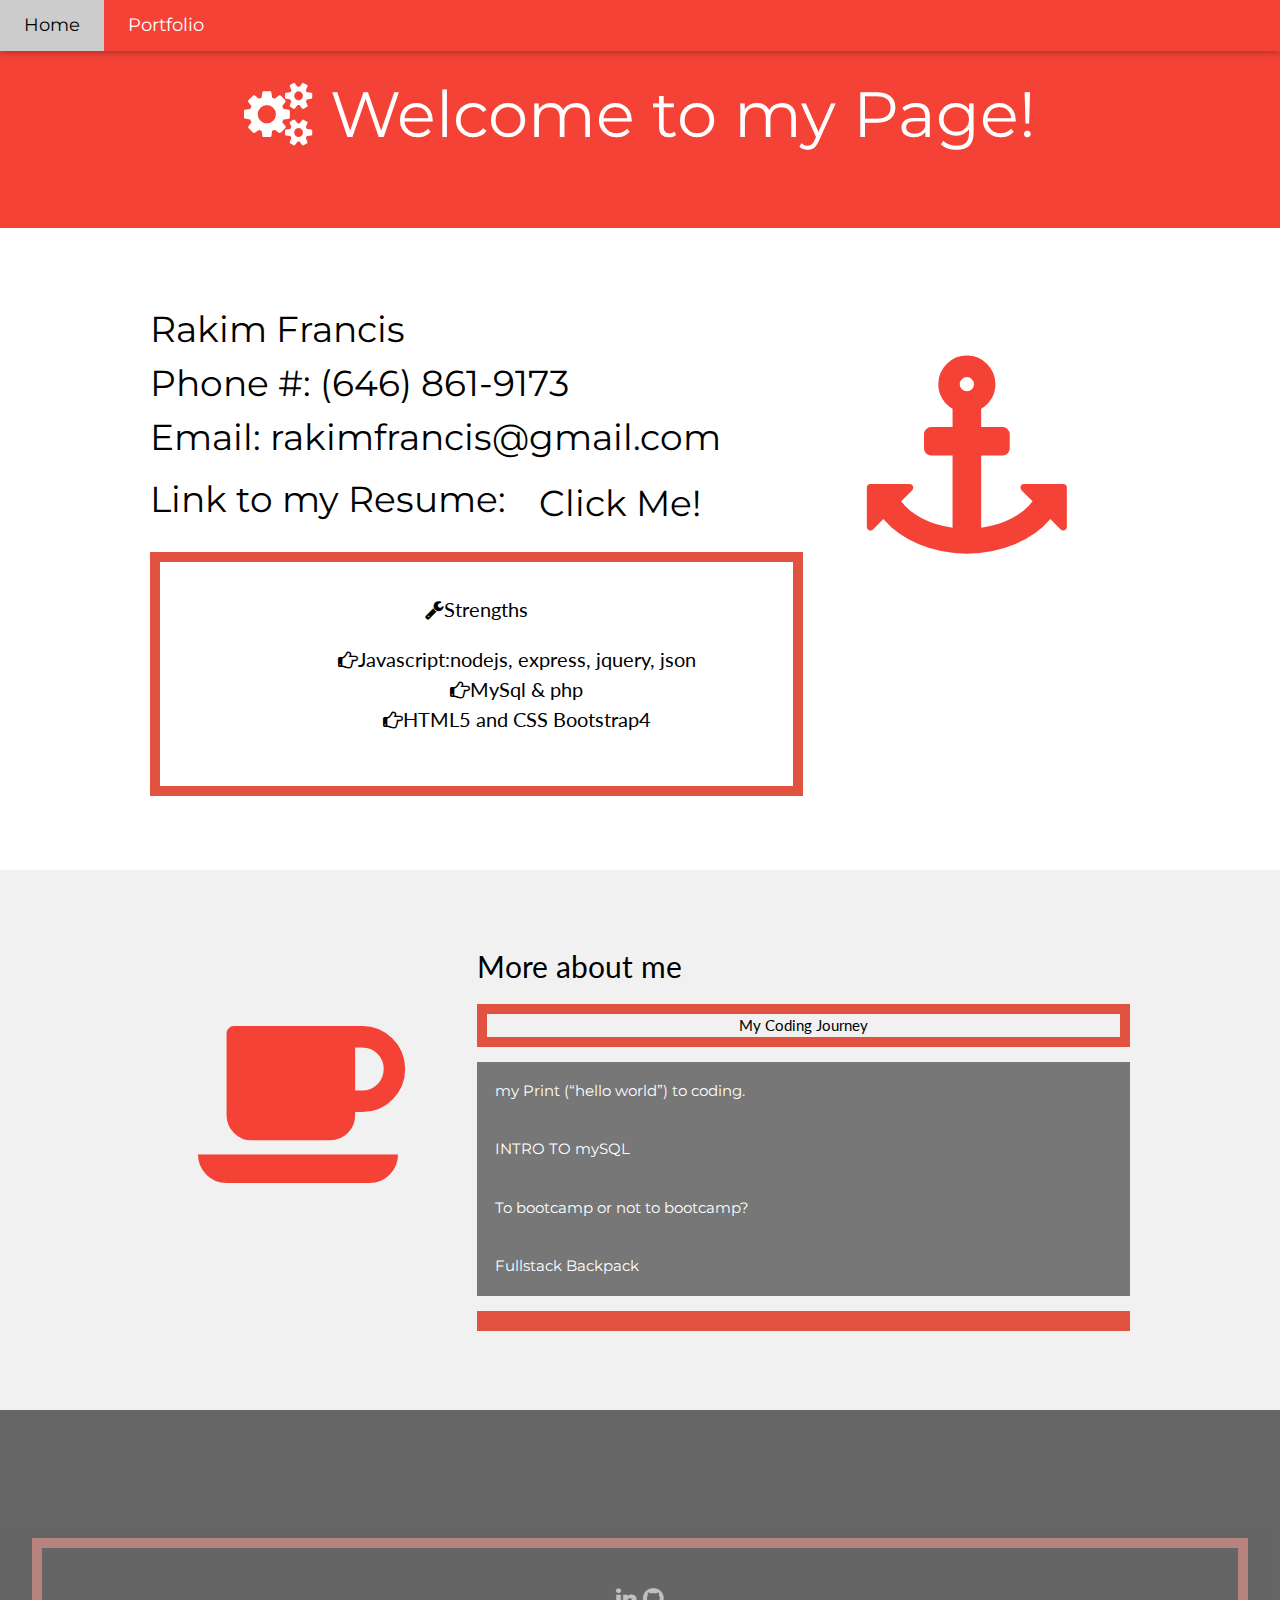
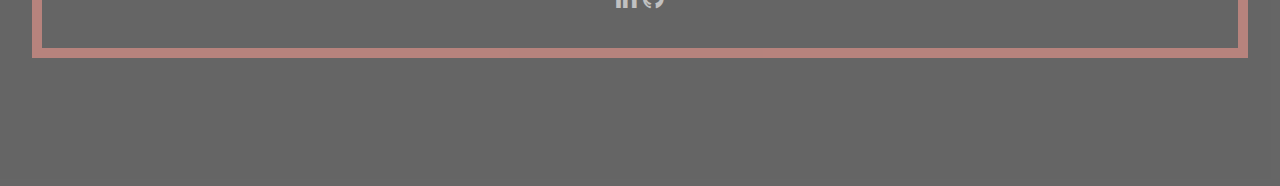
<file: index.html>
<!DOCTYPE html>
<html lang="en">
<title>rakim portfolio</title>
<meta charset="UTF-8">
<meta name="viewport" content="width=device-width, initial-scale=1">
<link rel="stylesheet" href="https://www.w3schools.com/w3css/4/w3.css">
<link rel="stylesheet" href="https://fonts.googleapis.com/css?family=Lato">
<link rel="stylesheet" href="https://fonts.googleapis.com/css?family=Montserrat">
<link rel="stylesheet" href="https://cdnjs.cloudflare.com/ajax/libs/font-awesome/4.7.0/css/font-awesome.min.css">
<link rel="stylesheet" href="css/style.css">
<link rel="stylesheet" href="https://stackpath.bootstrapcdn.com/font-awesome/4.7.0/css/font-awesome.min.css">


<style>
  body,
  h1,
  h2,
  h3,
  h4,
  h5,
  h6 {
    font-family: "Lato", sans-serif
  }

  .w3-bar,
  h1,
  button {
    font-family: "Montserrat", sans-serif
  }

  .fa-anchor,
  .fa-coffee {
    font-size: 200px
  }
</style>

<body>

  <!-- Navbar -->
  <div class="w3-top">
    <div class="w3-bar w3-red w3-card w3-left-align w3-large">
      <a class="w3-bar-item w3-button w3-hide-medium w3-hide-large w3-right w3-padding-large w3-hover-white w3-large w3-red"
        href="javascript:void(0);" onclick="myFunction()" title="Toggle Navigation Menu"><i class="fa fa-bars"></i></a>
      <a href="index.html" class="w3-bar-item w3-button w3-padding-large w3-white">Home</a>
      <!-- <a href="" class="w3-bar-item w3-button w3-hide-small w3-padding-large w3-hover-white">Home Page 1</a> -->
      <a href="portfolio_page.html"
        class="w3-bar-item w3-button w3-hide-small w3-padding-large w3-hover-white">Portfolio</a>
      <!-- <a href="contact_w3.html" class="w3-bar-item w3-button w3-hide-small w3-padding-large w3-hover-white">Contact</a> -->
      <!-- <a href="#" class="w3-bar-item w3-button w3-hide-small w3-padding-large w3-hover-white">Link 4</a> -->
    </div>

    <!-- Navbar on small screens -->
    <div id="navDemo" class="w3-bar-block w3-white w3-hide w3-hide-large w3-hide-medium w3-large">
      <a href="index.html" class="w3-bar-item w3-button w3-padding-large">Home</a>
      <a href="portfolio_page.html" class="w3-bar-item w3-button w3-padding-large">Portfolio</a>
      <!-- <a href="contact_w3.html" class="w3-bar-item w3-button w3-padding-large">Contact</a> -->
      <!-- <a href="#" class="w3-bar-item w3-button w3-padding-large">Link 4</a> -->
    </div>
  </div>

  <!-- Header -->
  <header class="w3-container w3-red w3-center" style="padding:50px 16px">
    <h1 class="w3-margin w3-jumbo"> <span class="fa fa-cogs"></span> Welcome to my Page!</h1>
    <!-- <p class="w3-xlarge">Template by w3.css</p> -->
    <!-- <button class="w3-button w3-black w3-padding-large w3-large w3-margin-top">Get Started</button> -->
  </header>

  <!-- First Grid -->
  <div class="w3-row-padding w3-padding-64 w3-container">
    <div class="w3-content">
      <div class="w3-twothird">
        <h1>Rakim Francis <br>
          Phone #: (646) 861-9173<br>
          Email: rakimfrancis@gmail.com <br>
          Link to my Resume: <a href="          https://docs.google.com/document/d/1yo-Mwa7jm_ztl5bSS0936-jTvYYZ3OUz_vl2DRs4_HU/edit?usp=sharing
          " class="w3-bar-item w3-button w3-padding-large">Click Me!</a>



        </h1>
        <h4 class="w3-padding-32"><span class="fa fa-wrench"></span>Strengths
          <ol>
            <ul> <span class="fa fa-hand-o-right"></span>Javascript:nodejs, express, jquery, json</ul>
            <ul><span class="fa fa-hand-o-right"></span>MySql & php</ul>
            <ul><span class="fa fa-hand-o-right"></span>HTML5 and CSS Bootstrap4</ul>
          </ol>
        </h4>




      </div>

      <div class="w3-third w3-center">
        <i class="fa fa-anchor w3-padding-64 w3-text-red"></i>
      </div>
    </div>
  </div>

  <!-- Second Grid -->
  <div class="w3-row-padding w3-light-grey w3-padding-64 w3-container">
    <div class="w3-content">
      <div class="w3-third w3-center">
        <i class="fa fa-coffee w3-padding-64 w3-text-red w3-margin-right"></i>
      </div>

      <div class="w3-twothird">
        <!-- <h1>More About Me</h1>
        <h5 class="w3-padding-32">My hobbies include: <br>
          1. Brainstorming tech ideas <br>
          2. keeping up with NBA, NFL and UFC <br>
          3. Researching encryption and server info
        </h5> -->

        <!-- <h2 class="w3-text-grey"> <br> </h2> -->

        <h2>More about me </h2>

        <p>My Coding Journey</p>


        <!-- <p>Collapsible Set:</p> -->
        <button class="collapsible">my Print (“hello world”) to coding.</button>
        <div class="content">

          <p>I discovered programing january 2017 by way of a new years
            resolution to read a book a
            month for the year. This new years resolution was prompted by how quickly I was able to read George r.r.
            Martin’s
            series “A
            Song Of Fire and Ice” (commonly known as “Game of Thrones”). <br>
            I Started browsing TPB for top Ebooks and stumbled into a coding book that teaches python to beginners.
            Reading through that book and working through the examples took more than a month, I will admit; but that
            was
            my Print (“hello world”) to coding. <br></p>
        </div>

        <button class="collapsible">INTRO TO mySQL</button>
        <div class="content">
          <p> After playing around with some of the examples in the book for a couple of months, I started talking
            about
            coding a bit with anyone I knew who would listen. After about a Year of knowing what programming and
            coding
            is, I started to feel a part of the community in a newbish way. As serendipity will have it I ended up
            telling
            my friend, a freelance Tech expert that I started coding with python. He really encouraged my to keep at
            it
            and Introduced me to SQL. He said that it is the language that is used to build databases and it is
            fundamentally important. So I did what I know best and googled: ‘SQL for dummies PDF’. I buried myself in
            that
            book. One difference I noticed between the SQL book and the Python book was that the SQL book made no
            mention
            of an IDE so I would just read and try to visualize what was happening. <br>
            After googling around I ended up finding a youtube series about how to use mySQL and PHPmyadmin to create
            a
            local server and a database and how to allow them to ‘talk’ to each other. I followed the 4 hour tutorial
            and
            micro-analyzed, tried to follow it for about 2 weeks in my spare time. It was all I thought about during
            that
            period of time. I was Introduced to new languages like PHP, HTML and CSS. <br>
            Admittedly I barely understood what was going on, I didn't know what the ‘styles.css’ file was doing, but
            what
            I did know was that the youtubers page looked a lot better than mine. But regardless, I was proud of what
            I
            had, but I felt like I was just scratching the surface. I kept getting database errors that were barely
            comprehensible. But everyday I would improve and I built a relational database loosely based around my
            9-5. It
            not only helped me understand coding more it also helped my understand my job as a user interacting with a
            client. <br></p>
        </div>
        <button class="collapsible">To bootcamp or not to bootcamp?</button>
        <div class="content">
          <p>I started thinking of ways that I could increase efficiency in my work database. Increasing efficiency is
            extremely rewarding to me. I started looking for work for coding because I find it extremely rewarding to
            do
            and I would love to do something that I love doing for a living. That sounds like a no brainer!
            Searching for coding jobs was a bit intimidating at first. I just searched SQL, PHP, HTML; things like
            that. I
            soon found out that there is a positive/negative balance; well at least from my perspective. Positive is
            that
            these jobs seem to be highly regarded and important for the future. They are cutting edge. The negative is
            that you need to know a fullstack of things to be job ready. Actually the term Fullstack was used in a few
            of
            the job requirements. I looked into what fullstack meant and I was introduced to a few bootcamps.
            I actually had a friend who told me that he as currently enrolled in a bootcamp for SQL. Unfortunately, I
            actually told him he was crazy for paying how much he did for his bootcamp and the bootcamp that I joined,
            though it was on the lower end of the price spectrum for Fullstack coding bootcamps, it ended up being 3
            times
            the amount of his SQL bootcamp. <br>
            I started This bootcamp in January of 2019 and it ends in June. I convinced myself that this bootcamp
            would be
            the easiest way for me to really get comfortable to the coding/tech community. I am happy to say so far,
            this
            community is pretty badass. I went to college for Political science because I found the topic of politics
            and
            history very important and intriguing. I ended up dropping out my third year in because I kinda came to an
            existential crisis because it was hard imagining my life in 20 years as a politician and there was such a
            cut-throat machiavellian nature to it. But the coding community seems so much more of a collective working
            on
            a common goal to increase efficiency. <br>
            The bootcamp that I am attending is Columbia Fullstack Coding Bootcamp by Trilogy. The first few week we
            learned
            the fundamentals of HTML and CSS and I finally get an understanding of what that ‘styles.css’ file does.
            The
            next week we focused on different approaches of how to build a front end website. We used media queries to
            understand what was actually going on. We also used Bootstrap to show how you can quickly build a powerful
            front end. <br></p>
        </div>
        <button class="collapsible">Fullstack Backpack</button>
        <div class="content">
          <p> We were soon introduced to javascript and jquery. We started making games like a word guessing game and
            rock
            paper scissors just to get a feel of how the logic of javascript works. We eventually got into using APIs
            with
            javascript. We used the Giphy and OMDB APIs to get a basic understanding of how APIs work and what JSON
            is.
            That was the first third of the class and it ended with a group project. We were given teammates that were
            picked by the Teacher Assistants. I felt that is 2 week period was so far one of the most crucial. It
            tests
            your character and gives you an Mock project where you get a feel for how things would go in the real
            world.
            It adds an important dimension of coding that is a game changer. The collaborative dimension explores a
            group
            of people working symbiotically to achieve a common goal. My group consisted of 5 people and the first
            week of
            the 2 week project we had very little. We would pitch ideas and some were very ambitious but the problem
            was
            that we weren't really on the same page. There was some competing personalities and I did my best to
            mediate
            and reiterate the timeline and the importance of a Minimum Viable Product or MVP for short. The second
            week we
            had a MVP which was a googleMaps API which rendered a map. We connected that the the NYC Open Data API.
            The
            NYC Open Data website is very robust but the level of organization varies from dataset to dataset.
            Primarily
            in this group I was tasked with understanding how to produce the JSON values and once they were mapped on
            the
            googleMaps API, I was tasked with making them produce some unique information. This was challenging but at
            the
            same time very fulfilling. I felt that I was an important productive teammate and also a respectful
            teammate.
            I feel that both are equally important for collaboration. <br>
            Currently we are being introduced to Node js. We started off with the basics of using javascript in as the
            backend with node. I built an application that uses Spotify, BandsinTown and OMDB to search for (artists
            and
            songs), (concerts and showtimes) , and (movies and showtimes). This introduction was exiting because it
            comes
            full circle a bit with how I started with python and this node js is reminiscent of that. I was pleasantly
            surprised to find out that node has a mySQL library and we had an assignment that allowed me to use my
            knowledge of mySQL and stack that on top of my knowledge of javascript. I built a relational database
            Using
            mySQL and node js that from the terminal takes commands that are connected to query string parameters.
            This
            time creating a mySQL database was a piece of cake. <br>
            We were just introduced to express and I already see the power of it and this whole fullstack thing is
            really
            starting to make sence. Very soon I will Understand the MERN stack. Im sure that is very similar to the
            MEAN
            stack. I already have familiarity with the MAMP stack with my brief experience with PHP.</p>
        </div>

        </p>
      </div>
    </div>
  </div>

  <div class="w3-container w3-black w3-center w3-opacity w3-padding-64">

    <footer class="w3-container w3-padding-64 w3-center w3-opacity">
      <div class="w3-xlarge w3-padding-32">

        <i class="fa fa-linkedin w3-hover-opacity"
          onclick="window.location.href = 'https://www.linkedin.com/in/rakim-francis-71b75562/';"></i>
        <i class="fa fa-github w3-hover-opacity" onclick="window.location.href = 'https://github.com/rfranci52/';"></i>

      </div>
    </footer>
  </div>

  <!-- Footer -->




  <script>
    // Used to toggle the menu on small screens when clicking on the menu button
    function myFunction() {
      var x = document.getElementById("navDemo");
      if (x.className.indexOf("w3-show") == -1) {
        x.className += " w3-show";
      } else {
        x.className = x.className.replace(" w3-show", "");
      }
    }

    var coll = document.getElementsByClassName("collapsible");
    var i;

    for (i = 0; i < coll.length; i++) {
      coll[i].addEventListener("click", function () {
        this.classList.toggle("active");
        var content = this.nextElementSibling;
        if (content.style.display === "block") {
          content.style.display = "none";
        } else {
          content.style.display = "block";
        }
      });
    }
  </script>

</body>

</html>
</file>
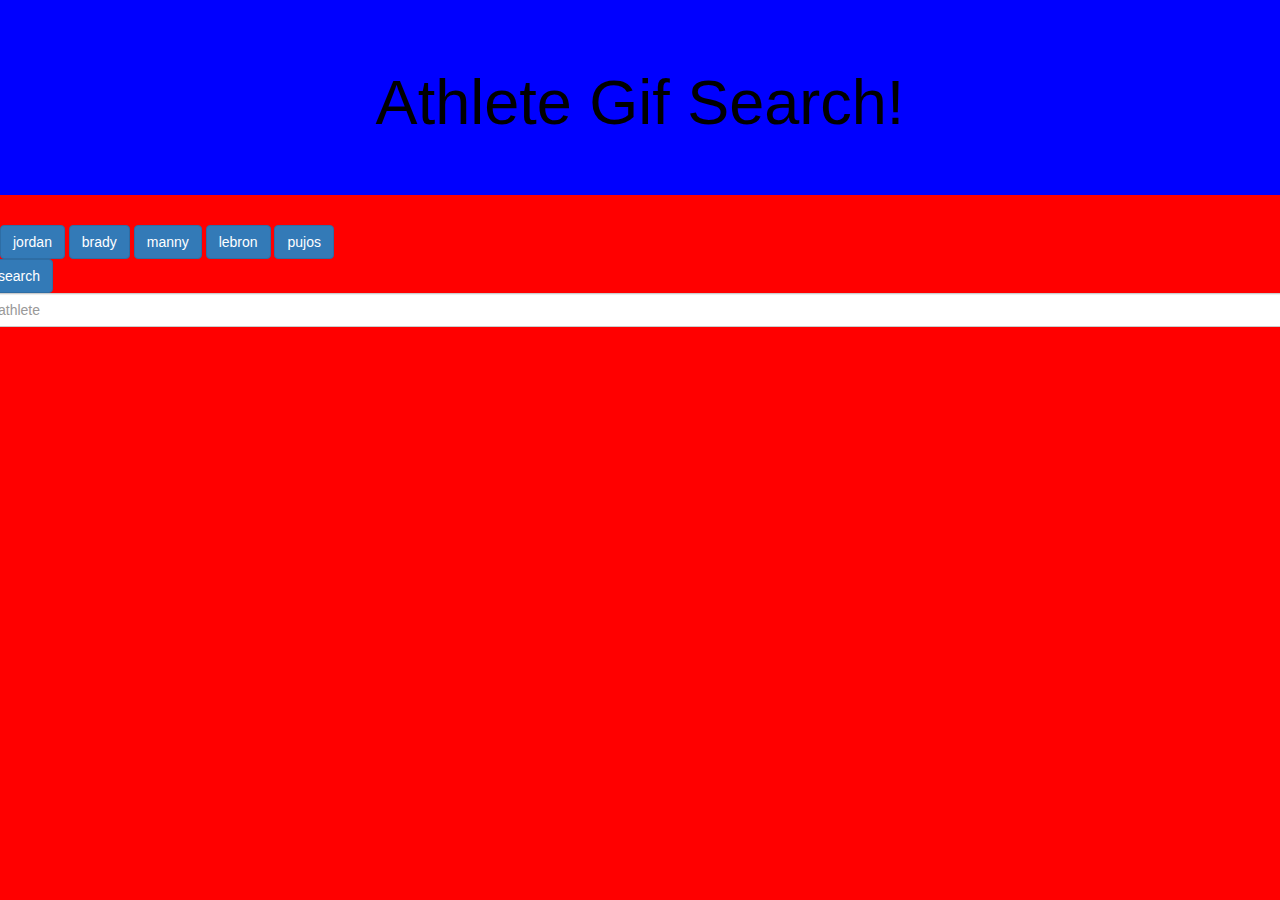
<file: hw 6_final/index.html>
<!DOCTYPE html>
<html lang="en">

<head>
    <meta charset="UTF-8">
    <meta name="viewport" content="width=device-width, initial-scale=1.0">
    <meta http-equiv="X-UA-Compatible" content="ie=edge">
    <title>Document</title>
    <script src="https://ajax.googleapis.com/ajax/libs/jquery/3.3.1/jquery.min.js"></script>
    <script src="https://code.jquery.com/jquery-3.1.1.min.js"></script>
    <link rel="stylesheet" href="https://maxcdn.bootstrapcdn.com/bootstrap/3.3.7/css/bootstrap.min.css">
    <link rel="stylesheet" href="css/style.css">

</head>

<body>


    <div class="row">
        <div class="jumbotron">
            <h1 id="jumbotron">Athlete Gif Search!</h1>
        </div>
    </div>

    <div class="row">
        <div class="col-sm-12">

            <button type="button" class="btn btn-primary" id="button1">jordan</button>
            <button type="button" class="btn btn-primary" id="button2">brady</button>
            <button type="button" class="btn btn-primary" id="button4">manny</button>
            <button type="button" class="btn btn-primary" id="button5">lebron</button>
            <button type="button" class="btn btn-primary" id="button6">pujos</button>


        </div>
    </div>

    <div class="row">
        <div class="col-sm-2>">

            <form action="" method="get">
                <button type="button" class="btn btn-primary" form="athletesubmit" value="Submit" id="athletesubmit">search</button>

                <div> <input type="text" class="form-control" placeholder="athlete" id="athleteform" name="athleteform"><br>
                </div>
            </form>
        </div>
        <div class="col-sm-9">
            <h1 id="gif"></h1>
            <h1 id="gif2"></h1>


        </div>

    </div>
















    <script src="javascript/hw6.js"></script>

</body>

</html>
</file>
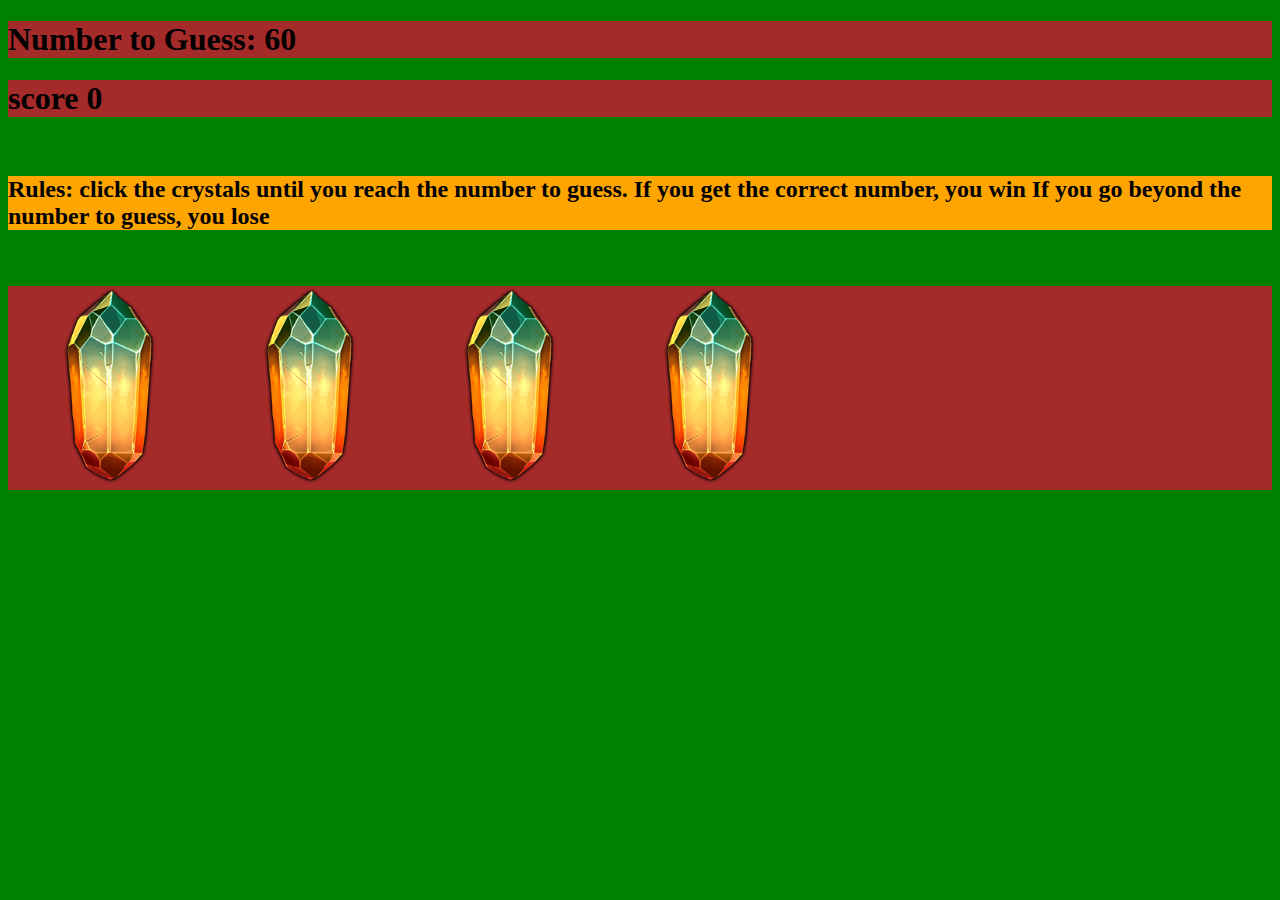
<file: hw_4/index.html>
<!DOCTYPE html>
<html>

<head>
  <title>simple crystal game</title>
  <link rel="stylesheet" type="text/css" href="css/style.css">

</head>

<body>
  <div class="container-fluid text-center">
    <div class="row content">
      <div class="col-sm-10 text-left">

        <h1>Number to Guess: <span id="number-to-guess"></span></h1>
        <h1>score <span id="score"></span></h1>
      </div>
      </br>
      <div>

        <h2>
          Rules: click the crystals until you reach the number to guess.
          If you get the correct number, you win
          If you go beyond the number to guess, you lose
        </h2>
      </div>
      </br>
      </br>

      <div class="row content">
        <div class="col-sm-12 text-left">
          <!-- Note that this div is now empty. We will fill it dynamically -->
          <div id="crystals">
          </div>
        </div>
      </div>
    </div>



    <!-- JAVASCRIPT  -->
    <!-- ========================================= -->
    <script type="text/javascript" src="https://cdnjs.cloudflare.com/ajax/libs/jquery/3.2.1/jquery.min.js"></script>
    <script src="javascript/crystal_game.js"></script>


</body>


</html>
</file>
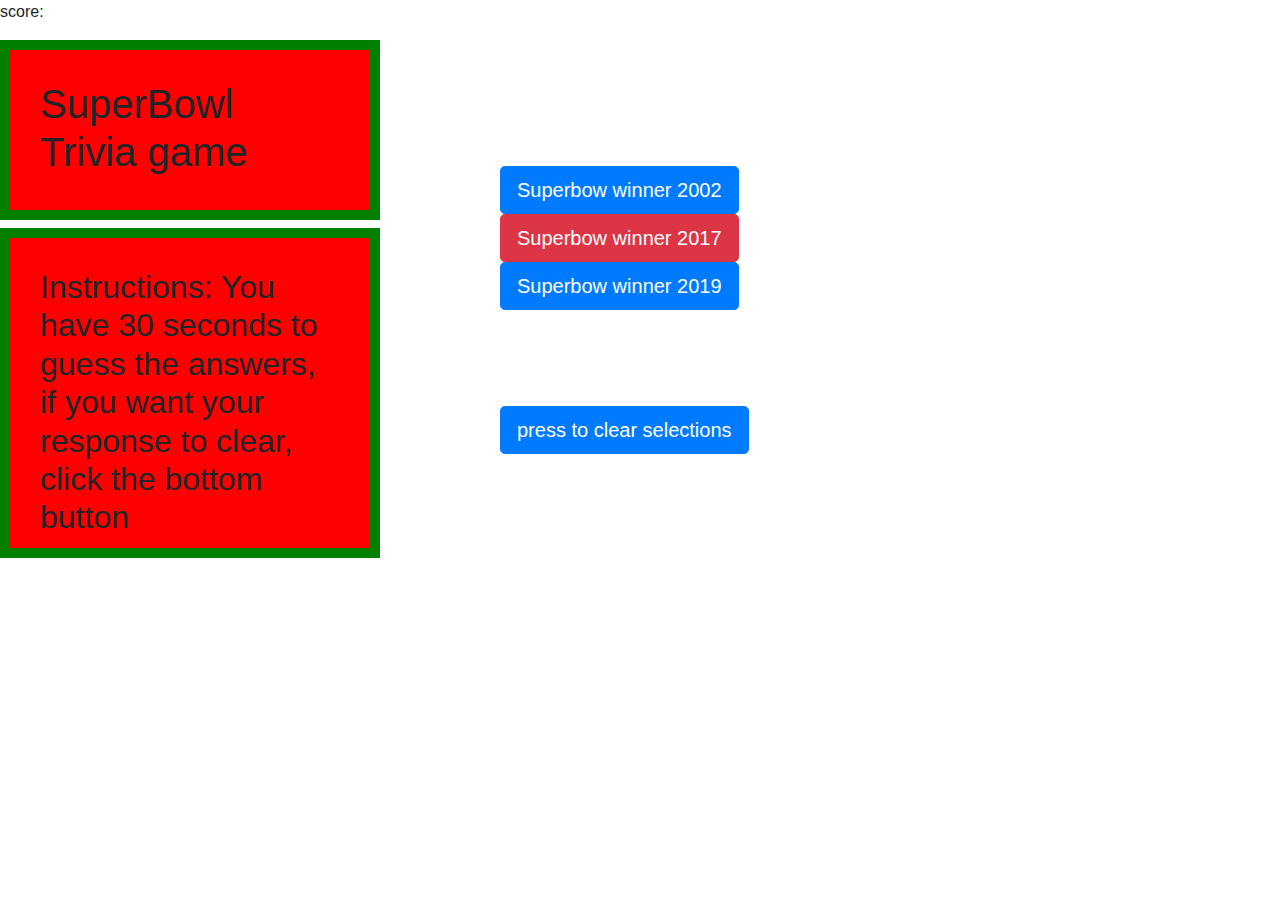
<file: hw_5/index.html>
<!DOCTYPE html>
<html lang="en">

<head>
    <meta charset="UTF-8">
    <meta name="viewport" content="width=device-width, initial-scale=1.0">
    <meta http-equiv="X-UA-Compatible" content="ie=edge">
    <link rel="stylesheet" type="text/css" href="css/style.css">
    <link rel="stylesheet" href="https://maxcdn.bootstrapcdn.com/bootstrap/4.0.0/css/bootstrap.min.css">

    <title>Document</title>
</head>

<body id="body">
    <p id="score">score:</p>
    <div id="crystals"></div>
    <div id="x"></div>

    <h1>SuperBowl Trivia game</h1>
    <h2>Instructions: You have 30 seconds to guess the answers, if you want your response to clear, click the bottom
        button</h2>

    <button id="demo" class="btn btn-primary btn-lg" onclick="myfunct()">Superbow winner 2002</button> <br>
    <button id="demo" class="btn btn-danger btn-lg" onclick="myfunct3()">Superbow winner 2017</button><br>

    <button id="demo" class="btn btn-primary btn-lg" onclick="myfunct2()">Superbow winner 2019</button><br>
    <br>
    <br>
    <br>
    <br>

    <button id="demo" class="btn btn-primary btn-lg" onclick="emptydiv()">press to clear selections</button><br>






    <div></div>
    <x></x>
    <myImg></myImg>
    <script type="text/javascript" src="https://cdnjs.cloudflare.com/ajax/libs/jquery/3.2.1/jquery.min.js"></script>
    <script src="hw_5.js"></script>
</body>

</html>
</file>
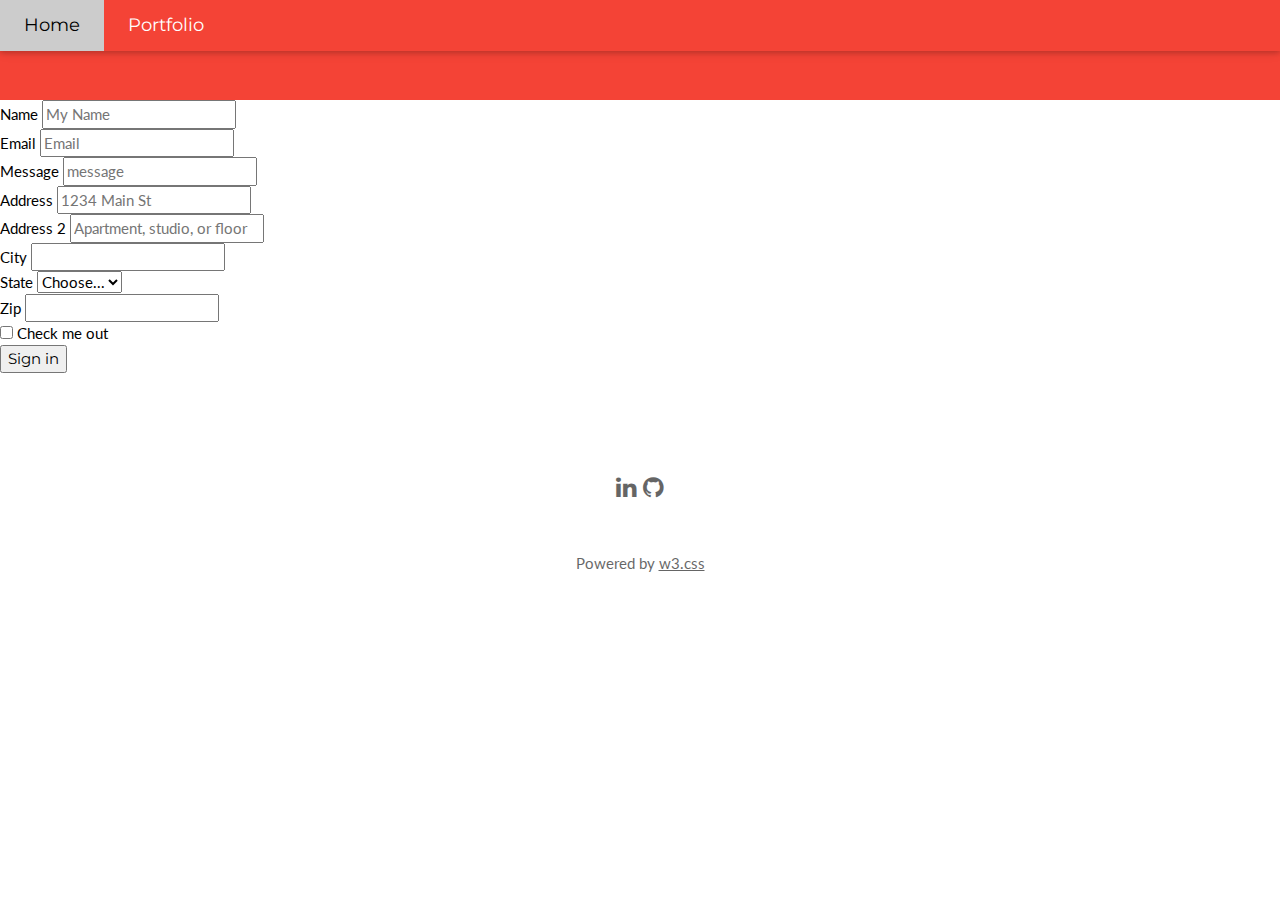
<file: contact_w3.html>
<!DOCTYPE html>
<html lang="en">
<title>rakim portfolio</title>
<meta charset="UTF-8">
<meta name="viewport" content="width=device-width, initial-scale=1">
<link rel="stylesheet" href="https://www.w3schools.com/w3css/4/w3.css">
<link rel="stylesheet" href="https://fonts.googleapis.com/css?family=Lato">
<link rel="stylesheet" href="https://fonts.googleapis.com/css?family=Montserrat">
<link rel="stylesheet" href="https://cdnjs.cloudflare.com/ajax/libs/font-awesome/4.7.0/css/font-awesome.min.css">
<style>
    body,
    h1,
    h2,
    h3,
    h4,
    h5,
    h6 {
        font-family: "Lato", sans-serif
    }

    .w3-bar,
    h1,
    button {
        font-family: "Montserrat", sans-serif
    }

    .fa-anchor,
    .fa-coffee {
        font-size: 200px
    }
</style>

<body>

    <!-- Navbar -->
    <div class="w3-top">
        <div class="w3-bar w3-red w3-card w3-left-align w3-large">
            <a class="w3-bar-item w3-button w3-hide-medium w3-hide-large w3-right w3-padding-large w3-hover-white w3-large w3-red"
                href="javascript:void(0);" onclick="myFunction()" title="Toggle Navigation Menu"><i
                    class="fa fa-bars"></i></a>
            <a href="index.html" class="w3-bar-item w3-button w3-padding-large w3-white">Home</a>
            <!-- <a href="#" class="w3-bar-item w3-button w3-hide-small w3-padding-large w3-hover-white">Home Page 1</a> -->
            <a href="portfolio_page.html"
                class="w3-bar-item w3-button w3-hide-small w3-padding-large w3-hover-white">Portfolio</a>
            <!-- <a href="contact_w3.html" class="w3-bar-item w3-button w3-hide-small w3-padding-large w3-hover-white">Contact</a> -->
            <!-- <a href="#" class="w3-bar-item w3-button w3-hide-small w3-padding-large w3-hover-white">Link 4</a> -->
        </div>

        <!-- Navbar on small screens -->
        <div id="navDemo" class="w3-bar-block w3-white w3-hide w3-hide-large w3-hide-medium w3-large">
            <a href="index.html" class="w3-bar-item w3-button w3-padding-large">Home</a>
            <a href="portfolio_page.html" class="w3-bar-item w3-button w3-padding-large">Portfolio</a>
            <!-- <a href="contact_w3.html" class="w3-bar-item w3-button w3-padding-large">Contact</a> -->
            <!-- <a href="#" class="w3-bar-item w3-button w3-padding-large">Link 4</a> -->
        </div>
    </div>

    <!-- Header -->
    <header class="w3-container w3-red w3-center" style="padding:50px 16px">
        <!-- <h1 class="w3-margin w3-jumbo">CONTACT ME</h1> -->
        <!-- <p class="w3-xlarge">Template by w3.css</p> -->
        <!-- <button class="w3-button w3-black w3-padding-large w3-large w3-margin-top">Get Started</button> -->
    </header>
    <div class="container-fluid text-center">
        <div class="row content">
            <!-- <div class="col-sm-2 sidenav">
                    <p><a href="in.html">Link</a></p>
                    <p><a href="#">Link</a></p>
                    <p><a href="#">Link</a></p>
                </div> -->
            <div class="col-sm-10 text-left">


                <!-- <div class="contact_me">
                    <form action="mailto:rakimfrancis@gmail.com" method="POST" enctype="text/plain">
                        <label1>Name</label1> <br /> <input type="text" name="label1" id="label1"> <br />
                        <label2>email</label2> <br /> <input type="text" name="email" id="email"><br />
                        <label3 class="label3">message</label3> <br /> <input type="text" name="message" class="label3">
                        <br />

                        <input type="submit" value="Submit">
                    </form> -->


            </div>
        </div>
    </div>
    </div>


    <form>
        <div class="form-row">
            <div class="form-group col-md-6">
                <label for="inputEmail4">Name</label>
                <input type="email" class="form-control" id="inputEmail4" placeholder="My Name">
            </div>

        </div>


        <div class="form-row">
            <div class="form-group col-md-6">
                <label for="inputEmail4">Email</label>
                <input type="email" class="form-control" id="inputEmail4" placeholder="Email">
            </div>

            <div class="form-row">
                <div class="form-group col-md-6">
                    <label for="inputEmail4">Message</label>
                    <input type="email" class="form-control" id="inputEmail4" placeholder="message">
                </div>

            </div>

        </div>
        <div class="form-group">
            <label for="inputAddress">Address</label>
            <input type="text" class="form-control" id="inputAddress" placeholder="1234 Main St">
        </div>
        <div class="form-group">
            <label for="inputAddress2">Address 2</label>
            <input type="text" class="form-control" id="inputAddress2" placeholder="Apartment, studio, or floor">
        </div>
        <div class="form-row">
            <div class="form-group col-md-6">
                <label for="inputCity">City</label>
                <input type="text" class="form-control" id="inputCity">
            </div>
            <div class="form-group col-md-4">
                <label for="inputState">State</label>
                <select id="inputState" class="form-control">
                    <option selected>Choose...</option>
                    <option>...</option>
                    <option>NY</option>
                    <option>NJ</option>
                    <option>CT</option>
                    <option>PA</option>
                    <option>CA</option>
                    <option>WA</option>







                </select>
            </div>
            <div class="form-group col-md-2">
                <label for="inputZip">Zip</label>
                <input type="text" class="form-control" id="inputZip">
            </div>
        </div>
        <div class="form-group">
            <div class="form-check">
                <input class="form-check-input" type="checkbox" id="gridCheck">
                <label class="form-check-label" for="gridCheck">
                    Check me out
                </label>
            </div>
        </div>
        <button type="submit" class="btn btn-primary">Sign in</button>
    </form>




    <!-- First Grid -->
    <!-- <div class="w3-row-padding w3-padding-64 w3-container">
        <div class="w3-content">
            <div class="w3-twothird">
                <h1>Rakim Francis</h1>
                <h5 class="w3-padding-32">Lorem ipsum dolor sit amet, consectetur adipiscing elit, sed do eiusmod
                    tempor
                    incididunt ut labore et dolore magna aliqua. Ut enim ad minim veniam, quis nostrud exercitation
                    ullamco
                    laboris nisi ut aliquip ex ea commodo consequat.</h5> -->

    <!-- <p class="w3-text-grey"> My name is Rakim Francis and I am a prospective Full-Stack web developer. I am
                    passionate about
                    computers
                    and
                    talking to them because I desire to learn new and interesting things. My Problem solving abilities
                    are
                    something that I continue to improve with the philosophy that learning flow, creating flow,
                    maintaining
                    flow
                    is
                    the foundation to less unneccessary headaches.</p>
            </div> -->


    <!-- <div class="w3-third w3-center">
                <i class="fa fa-anchor w3-padding-64 w3-text-red"></i>
            </div>
        </div>
    </div> -->

    <!-- Second Grid -->
    <!-- <div class="w3-row-padding w3-light-grey w3-padding-64 w3-container">
        <div class="w3-content">
            <div class="w3-third w3-center">
                <i class="fa fa-coffee w3-padding-64 w3-text-red w3-margin-right"></i>
            </div>

            <div class="w3-twothird">
                <h1>Lorem Ipsum</h1>
                <h5 class="w3-padding-32">Lorem ipsum dolor sit amet, consectetur adipiscing elit, sed do
                    eiusmod
                    tempor
                    incididunt ut labore et dolore magna aliqua. Ut enim ad minim veniam, quis nostrud
                    exercitation
                    ullamco
                    laboris nisi ut aliquip ex ea commodo consequat.</h5>

                <p class="w3-text-grey">Lorem ipsum dolor sit amet, consectetur adipiscing elit, sed do
                    eiusmod tempor
                    incididunt ut labore et dolore magna aliqua. Ut enim ad minim veniam, quis nostrud
                    exercitation
                    ullamco
                    laboris nisi ut aliquip ex ea commodo consequat. Excepteur sint
                    occaecat cupidatat non proident, sunt in culpa qui officia deserunt mollit anim id est
                    laborum
                    consectetur
                    adipiscing elit, sed do eiusmod tempor incididunt ut labore et dolore magna aliqua. Ut
                    enim ad
                    minim veniam,
                    quis nostrud exercitation ullamco
                    laboris nisi ut aliquip ex ea commodo consequat.</p>
            </div>
        </div>
    </div>

    <div class="w3-container w3-black w3-center w3-opacity w3-padding-64">
        <h1 class="w3-margin w3-xlarge">Quote of the day: live life</h1>
    </div> -->

    <!-- Footer -->
    <footer class="w3-container w3-padding-64 w3-center w3-opacity">
        <div class="w3-xlarge w3-padding-32">
            <!-- <i class="fa fa-facebook-official w3-hover-opacity"></i> -->
            <!-- <i class="fa fa-instagram w3-hover-opacity"></i> -->
            <!-- <i class="fa fa-snapchat w3-hover-opacity"></i> -->
            <!-- <i class="fa fa-pinterest-p w3-hover-opacity"></i> -->
            <!-- <i class="fa fa-twitter w3-hover-opacity"></i> -->
            <i class="fa fa-linkedin w3-hover-opacity"
                onclick="window.location.href = 'https://www.linkedin.com/in/rakim-francis-71b75562/';"></i>
            <i class="fa fa-github w3-hover-opacity"
                onclick="window.location.href = 'https://github.com/rfranci52/';"></i>

        </div>
        <p>Powered by <a href="https://www.w3schools.com/w3css/default.asp" target="_blank">w3.css</a></p>
    </footer>

    <script>
        // Used to toggle the menu on small screens when clicking on the menu button
        function myFunction() {
            var x = document.getElementById("navDemo");
            if (x.className.indexOf("w3-show") == -1) {
                x.className += " w3-show";
            } else {
                x.className = x.className.replace(" w3-show", "");
            }
        }
    </script>

</body>

</html>
</file>
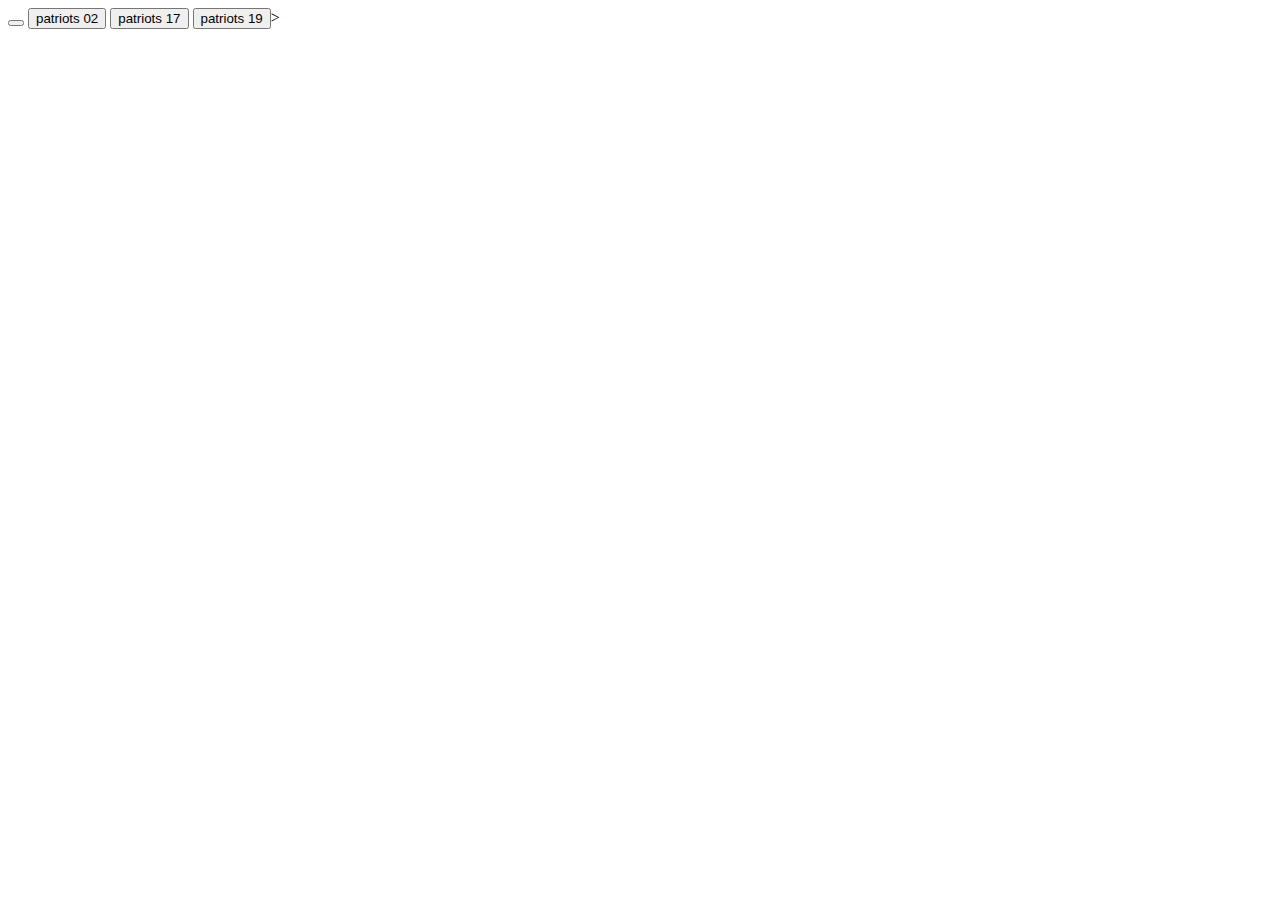
<file: hw_5/images/Document.htm>
<!DOCTYPE html>
<!-- saved from url=(0051)file:///Users/rakimfrancis/Desktop/hw%205/hw_5.html -->
<html lang="en"><head><meta http-equiv="Content-Type" content="text/html; charset=UTF-8">
    
    <meta name="viewport" content="width=device-width, initial-scale=1.0">
    <meta http-equiv="X-UA-Compatible" content="ie=edge">
    <link rel="stylesheet" type="text/css" href="./Document_files/glossy-patriots-logo-png-17.png">

    <title>Document</title>
</head>

<body>
    <div id="crystals"></div>
    <div id="x"></div>
    <button id="y"></button>

    <button id="demo" onclick="myfunct()">patriots 02</button>
    <button id="demo" onclick="myfunct3()">patriots 17</button>

    <button id="demo" onclick="myfunct2()">patriots 19</button>&gt;







    <div></div>
    <x></x>
    <myimg></myimg>
    <script type="text/javascript" src="./Document_files/jquery.min.js"></script>
    <script src="./Document_files/hw_5.js"></script>


</body></html>
</file>
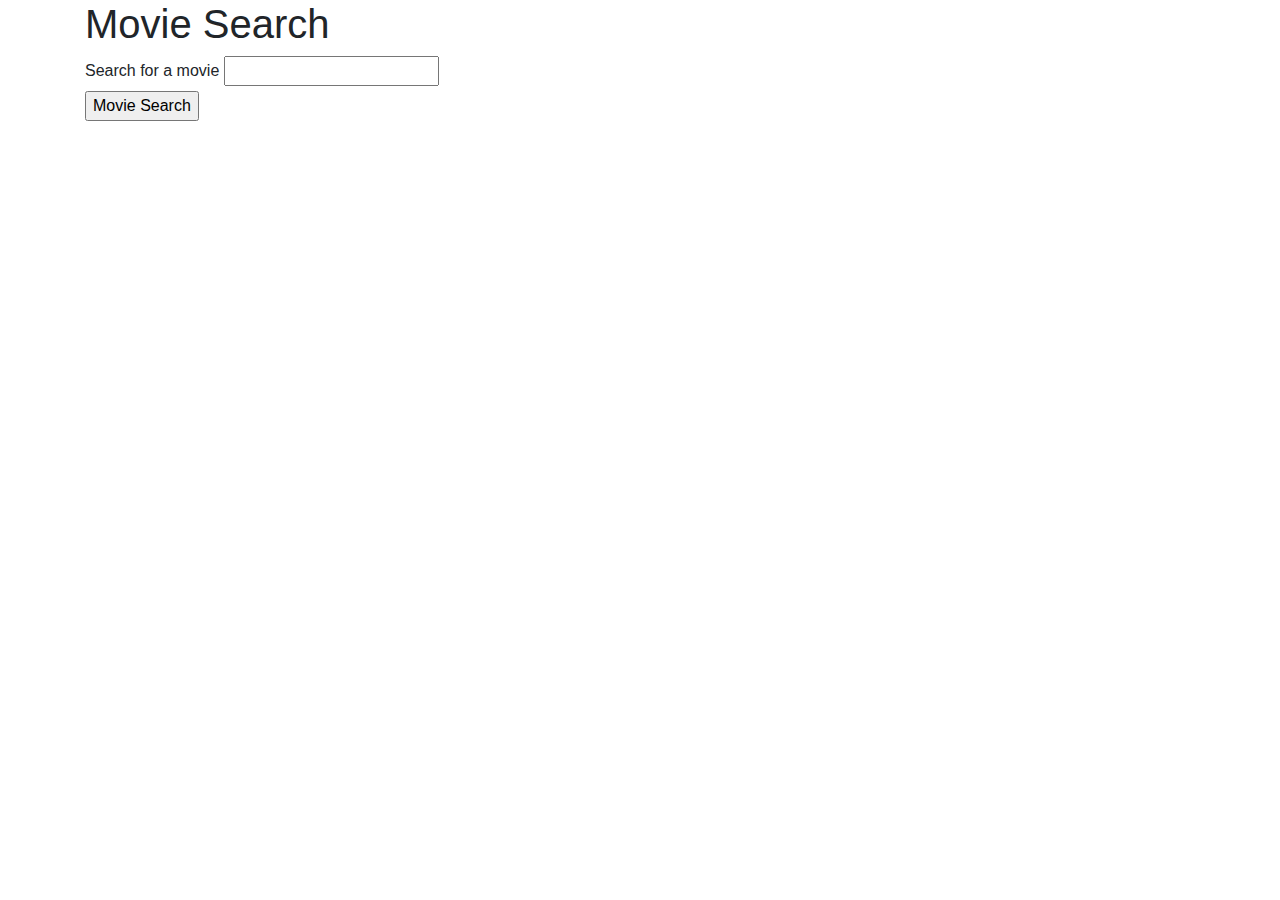
<file: hw_5/images/Favorite Movies.htm>
<!DOCTYPE html>
<!-- saved from url=(0142)file:///Users/rakimfrancis/Desktop/coding/COLNYC201901FSF2/02-class-content/week-06/activities/06-MovieJSONDump/Unsolved/movie-json-dump.html? -->
<html lang="en"><head><meta http-equiv="Content-Type" content="text/html; charset=UTF-8">
  
  <title>Favorite Movies</title>
  <link rel="stylesheet" href="./Favorite Movies_files/bootstrap.min.css">
</head>

<body>
  <div class="container">
    <h1>Movie Search</h1>

    <!-- This form will be where users input data about the movies -->
    <form id="movie-form">
      <label for="movie-input">Search for a movie</label>
      <input type="text" id="movie-input"><br>

      <!-- This button will trigger our AJAX call -->
      <input id="find-movie" type="submit" value="Movie Search">
    </form>

    <!-- We'll be dumping our JSON contents in here -->
    <div id="movie-view"></div>

    <script src="./Favorite Movies_files/jquery.min.js"></script>
    <script type="text/javascript">
      // This .on("click") function will trigger the AJAX Call


      var movie =
        //  [
        "Mr. Nobody"

      var queryURL = "https://www.omdbapi.com/?s=" + movie + "&y=&plot=short&apikey=trilogy";
      $("#find-movie").on("click", function (event) {





        $.ajax({
          url: queryURL,
          method: "GET"
        }).then(function (response) {
          console.log(response)
          $("#1").html(response.Search[0].Title)
          $("#2").html(response.Search[0].Year)
          console.log($("#2").html(response.Search[0].Year))
        })





        // Preventing the submit button from trying to submit the form
        // We're optionally using a form so the user may hit Enter to search instead of clicking the button
        event.preventDefault();

        // Here we grab the text from the input box
        var movie = $("#movie-input").val();

        // Here we construct our URL
        var queryURL = "https://www.omdbapi.com/?t=" + movie + "&y=&plot=short&apikey=trilogy";

        // Write code between the dashes below to hit the queryURL with $ajax, then take the response data
        // and display it in the div with an id of movie-view

        // YOUR CODE GOES IN THESE DASHES. DO NOT MANUALLY EDIT THE HTML ABOVE

        // =================================================================

        // CODE GOES HERE

        // =================================================================
      });
    </script>
  </div>


</body></html>
</file>
<file: css/style.css>
h4 {
    box-sizing: border-box;
    text-align: center;

    border: 10px solid #e25241;
}

p {
    box-sizing: border-box;
    text-align: center;

    border: 10px solid #e25241;
}

.w3-padding-32 {
    box-sizing: border-box;
    text-align: center;

    border: 10px solid #e25241;
}


.collapsible {
    background-color: #777;
    color: white;
    cursor: pointer;
    padding: 18px;
    width: 100%;
    border: none;
    text-align: left;
    outline: none;
    font-size: 15px;
}

.active,
.collapsible:hover {
    background-color: #555;
}

.content {
    padding: 0 18px;
    display: none;
    overflow: hidden;
    background-color: #f1f1f1;
}
</file>
<file: hw 6_final/css/style.css>
/* h1 {

    position: relative;
    top: 50px;

}

button {
    position: relative;
    top: 50px;


} */
body {
    background-color: red;
}

.jumbotron {
    background-color: blue;
    color: black;
    text-align: center;
}
</file>
<file: hw_4/css/style.css>
.crystal-image {
  width: 200px;
  height: 200px;
}

#crystals {
  background-color: brown;
}

h1 {
  background-color: brown;
}

h2 {
  background-color: orange;
}



body {
  background-color: green;
}
</file>
<file: hw_5/css/style.css>
#body {
    background-image: url("https://image.shutterstock.com/z/stock-vector-background-of-the-patriots-day-military-ornament-victory-day-seamless-pattern-vector-1023440737.jpg");
}

#demo {
    position: relative;
    left: 500px;
    bottom: 400px;
}

h1 {
    background-color: red;
    box-sizing: content-box;
    width: 300px;
    height: 100px;
    padding: 30px;
    border: 10px solid green;
}

h2 {
    background-color: red;
    box-sizing: content-box;
    width: 300px;
    height: 250px;
    padding: 30px;
    border: 10px solid green;
}
</file>
